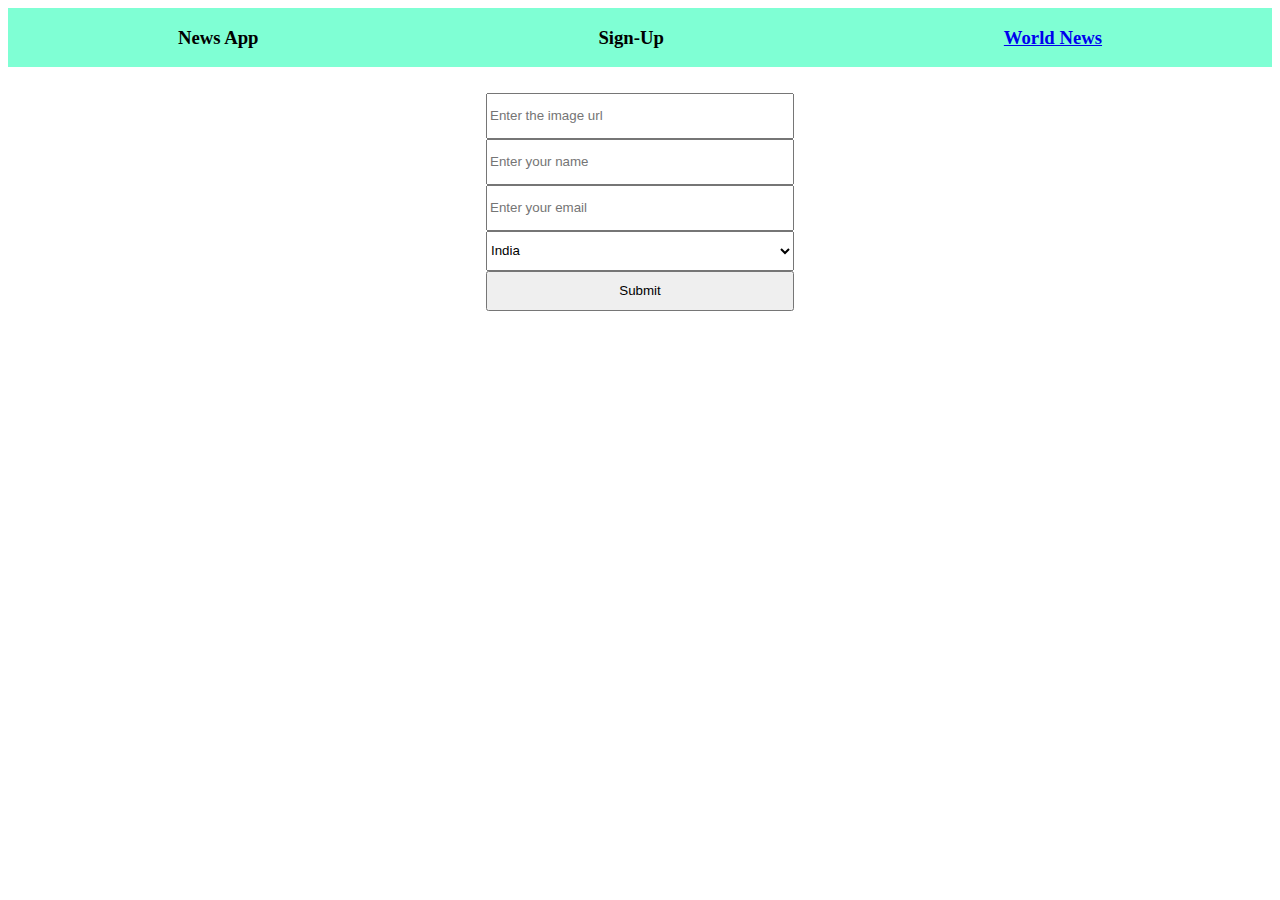
<file: index.html>
<!DOCTYPE html>
<html lang="en">
  <head>
    <meta charset="UTF-8" />
    <meta http-equiv="X-UA-Compatible" content="IE=edge" />
    <meta name="viewport" content="width=device-width, initial-scale=1.0" />
    <title>Home page</title>
    <link rel="stylesheet" href="./styles/index.css" />
  </head>
  <body>
    <div id="navbar">
      <h3>News App</h3>
      <h3>Sign-Up</h3>
      <h3>
        <a href="/worldNews.html">World News</a>
      </h3>
    </div>
    <div id="user-form">
      <!-- Profile Pic, (Id:- image)
           Name, (Id:- name)
           Email, (Id:- email)
           country, (Id: country) >> Dropdown with options "India", "China", "Newzeland", "USA", "UK.  
           ** Submit button will have Id:- "submit". -->
      <input type="text" id="image" placeholder="Enter the image url" />
      <input type="text" id="name" placeholder="Enter your name" />
      <input type="email" id="email" placeholder="Enter your email" />
      <select id="country">
        <option value="in">India</option>
        <option value="ch">China</option>
        <option value="nz">Newzeland</option>
        <option value="us">USA</option>
        <option value="uk">UK</option>
      </select>
      <button id="submit">Submit</button>
    </div>
  </body>
</html>
<script src="./scripts/index.js"></script>
</file>
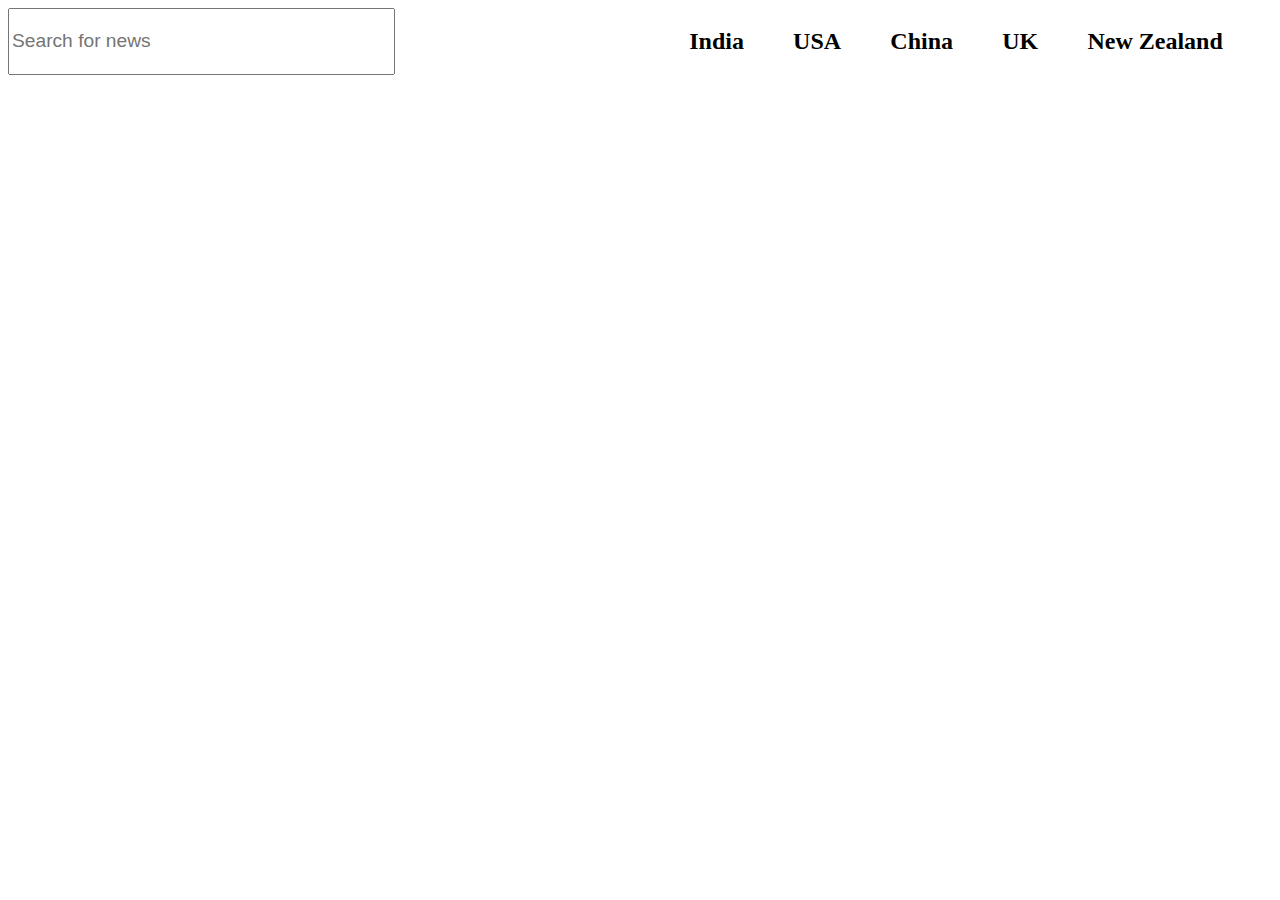
<file: worldNews.html>
<!DOCTYPE html>
<html lang="en">
  <head>
    <meta charset="UTF-8" />
    <meta http-equiv="X-UA-Compatible" content="IE=edge" />
    <meta name="viewport" content="width=device-width, initial-scale=1.0" />
    <title>World News</title>
    <link rel="stylesheet" href="./styles/worldNews.css" />
  </head>
  <body>
    <div id="navbar">
      <!-- - The nav-bar will have following :- 
     * search box with Id as- "search"
     * Link for different country news with IDs as:-
       - India :- “in”
       - Usa :- “us”
       - China :- “ch”
       - UK :- “uk”
       - New Zealand :- “nz” -->
        <input type="text" id="search" placeholder="Search for news" />
        <div id="country-link">
          <h2 id="in">India</h2>
          <h2 id="us">USA</h2>
          <h2 id="ch">China</h2>
          <h2 id="uk">UK</h2>
          <h2 id="nz">New Zealand</h2>
        </div>
    </div>
    <div id="body">
    <div id="sidebar">
      <!-- Sidebar will have
         - Image of user (Id:- "image")
         - Name of user (Id:- "name")
        - Email of user (Id:- "email")
         - Country of user (Id:- "country) -->
    </div>
    <div id="news_container">
      <!-- - All the news will be appended inside div with id as "news_container".
      - Every news card will have class as "news" (Show image, title and author only in cards). -->
    </div>
  </div>
  </body>
</html>
<script type="module" src="./scripts/worldNews.js"></script>
</file>
<file: styles/index.css>
#navbar{
    display: flex;
    justify-content: space-around;
    background-color:aquamarine;
}
#user-form{
    margin-top: 2%;
    display: flex;
    flex-direction: column;
    width: fit-content;
    margin-left: auto;
    margin-right: auto;
}
#user-form>input{
    height: 40px;
    width: 300px;
}
#user-form>select{
    height: 40px;
    width: 308px;
}
#user-form>button{
    height: 40px;
    width: 308px;
}
</file>
<file: styles/worldNews.css>
#navbar{
    width: 100%;
    display: flex;
    justify-content:space-between;
}
#country-link{
    width: 50%;
    display: flex;
    justify-content:space-evenly
}
#country-link>h2:hover{
    cursor: pointer;
}
#search{
    width: 30%;
    font-size: larger;
}
#sidebar{
    width: 10%;
    text-align: center;
    margin-top: 5%;
}
#image{
    width: 100%;
}
#sidebar>p{
    font-size: larger;
}
#news_container{
    display: grid;
    grid-template-columns: repeat(4,1fr);
    width:90%;
    margin-top: 5%;
    margin-left: 5%;
    grid-row-gap: 2%;
}
.news{
    width:80%;
}
.news:hover{
    cursor: pointer;
}
.news>img{
    width:100%;
    height: 60%;
}
#body{
    display: flex;
}
</file>
